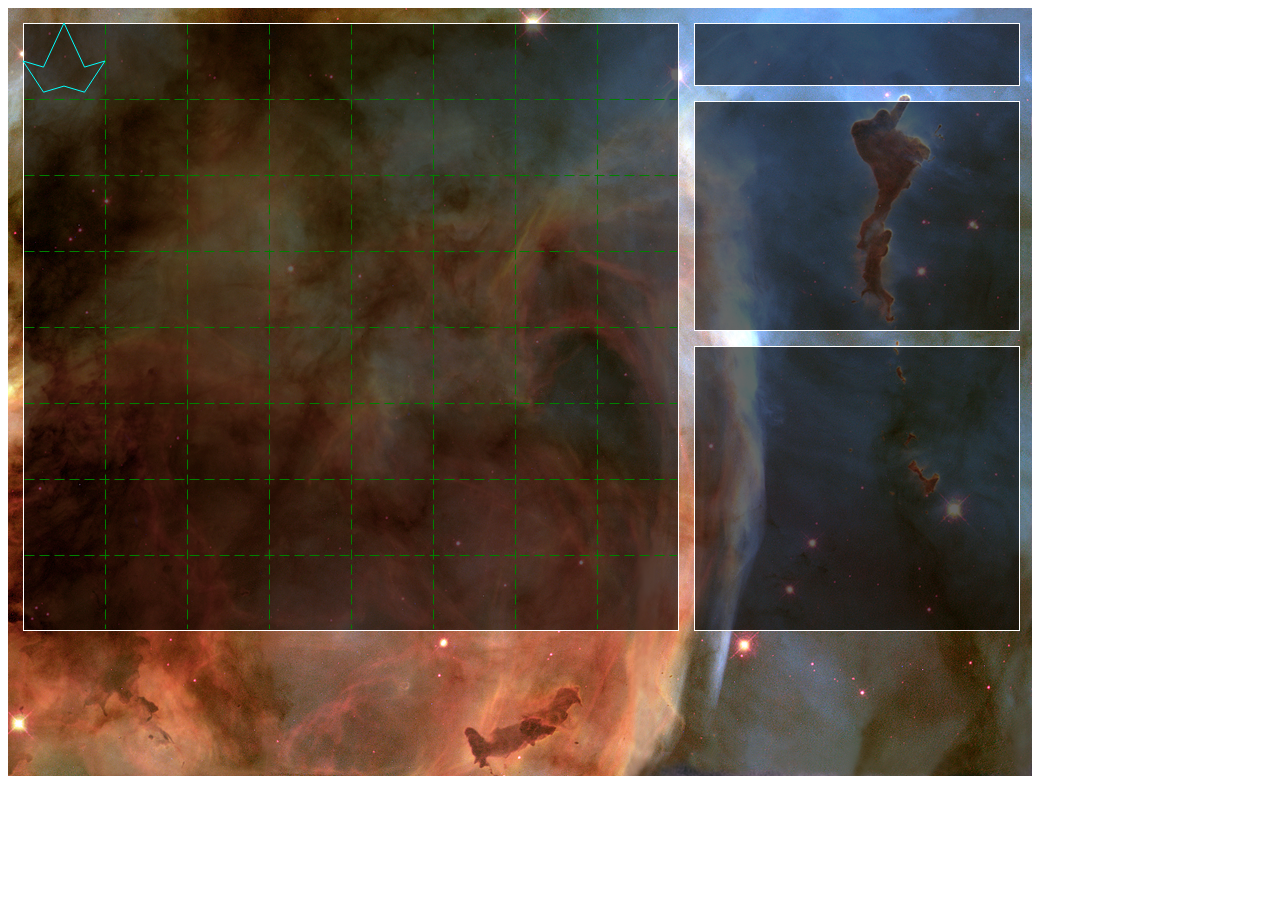
<file: index.html>
<!DOCTYPE html>
<html>
	<head>
		<meta charset="utf-8">
		<title>Padd Trek js</title>
		<script src="scripts/modernizr-1.7.min.js" type="text/javascript" charset="utf-8"></script>
		<script data-main="scripts/main" src="scripts/require-jquery.js"></script>
		<link rel="stylesheet" href="paddtrek.css" type="text/css" media="screen" title="no title" charset="utf-8">
	</head>
	<body>
		<div id="browserNotSupported"><p>Your browser does not support running Padd Trek Js. Please upgrade to a more recent version.</div>
		<div id="paddTrekContainer"></div>
	</body>
</html>
</file>
<file: paddtrek.css>
div.game {
  background-color: black;
  background-image: url("images/background.png");
  width: 1024px;
  height: 768px;
  padding: 0; }

div#browserNotSupported {
  display: none;
  background-color: #eee;
  border: 1px solid black;
  padding: 1em; }
</file>
